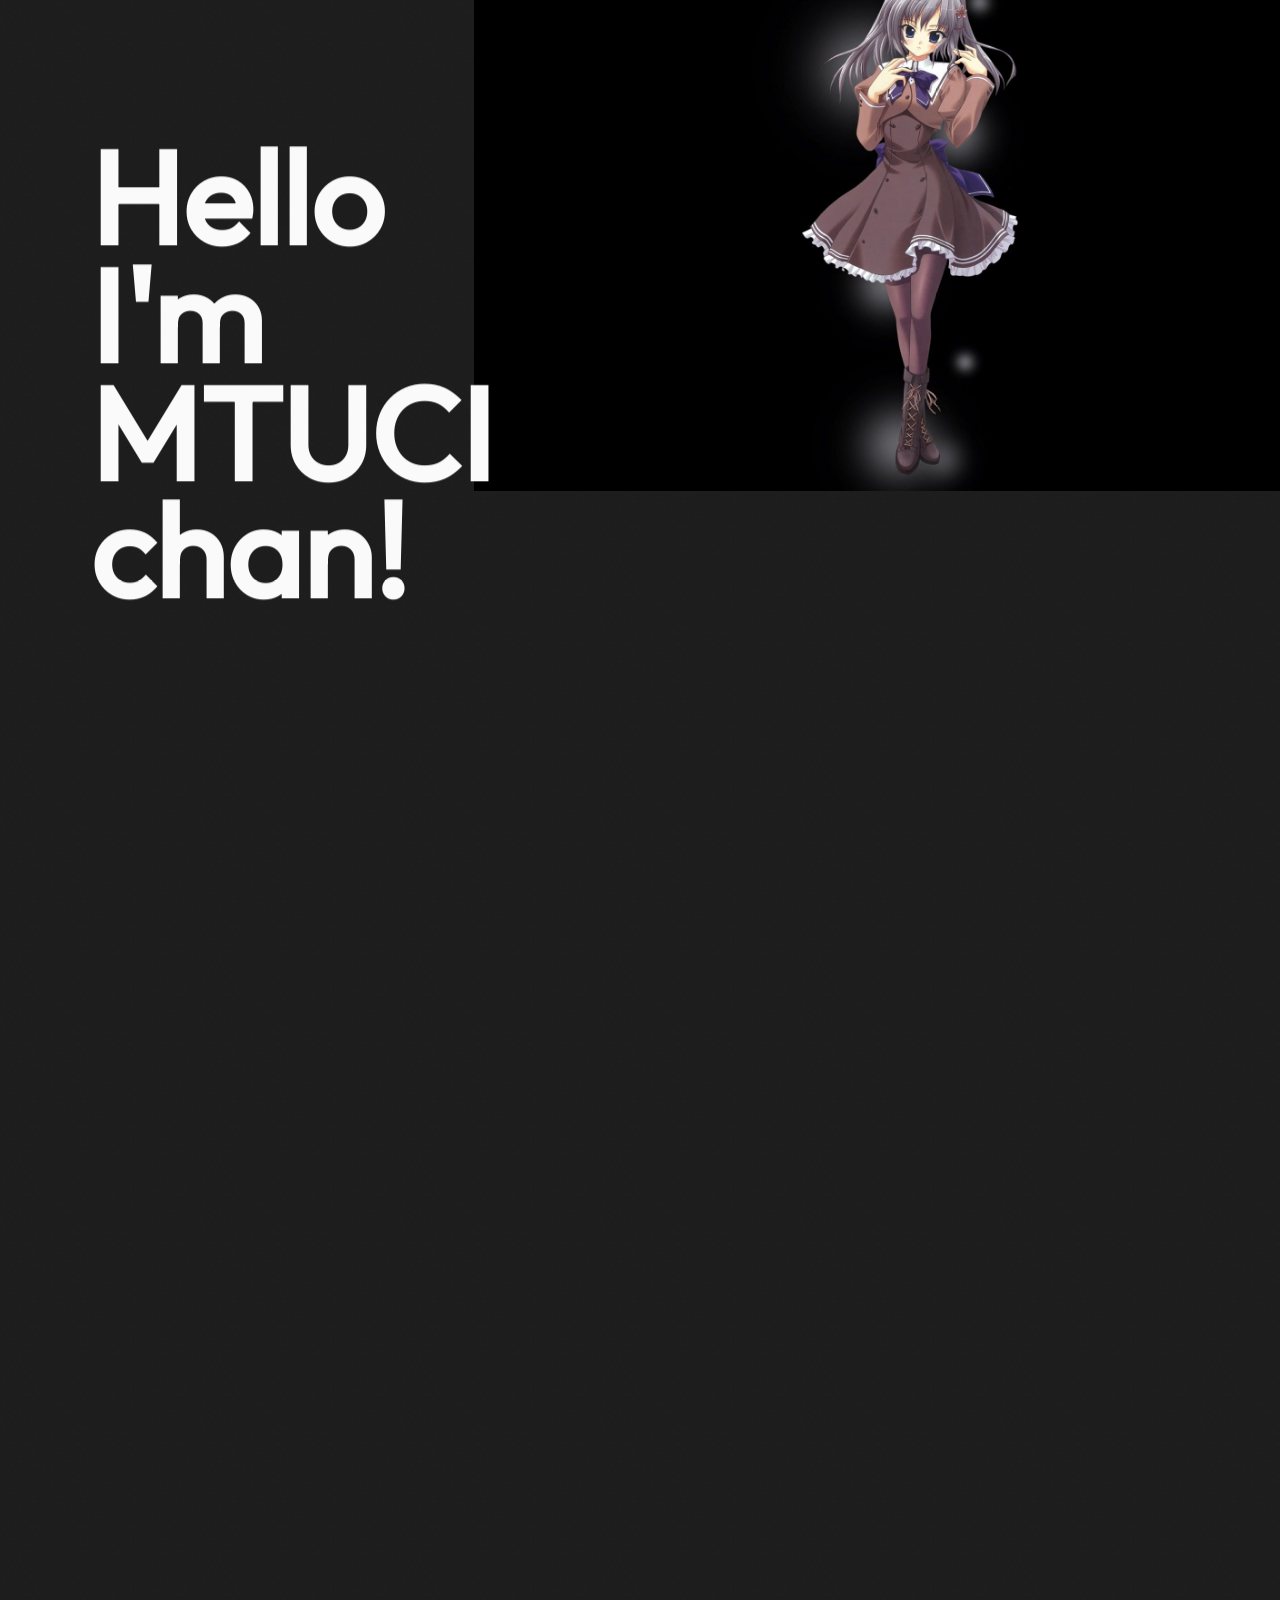
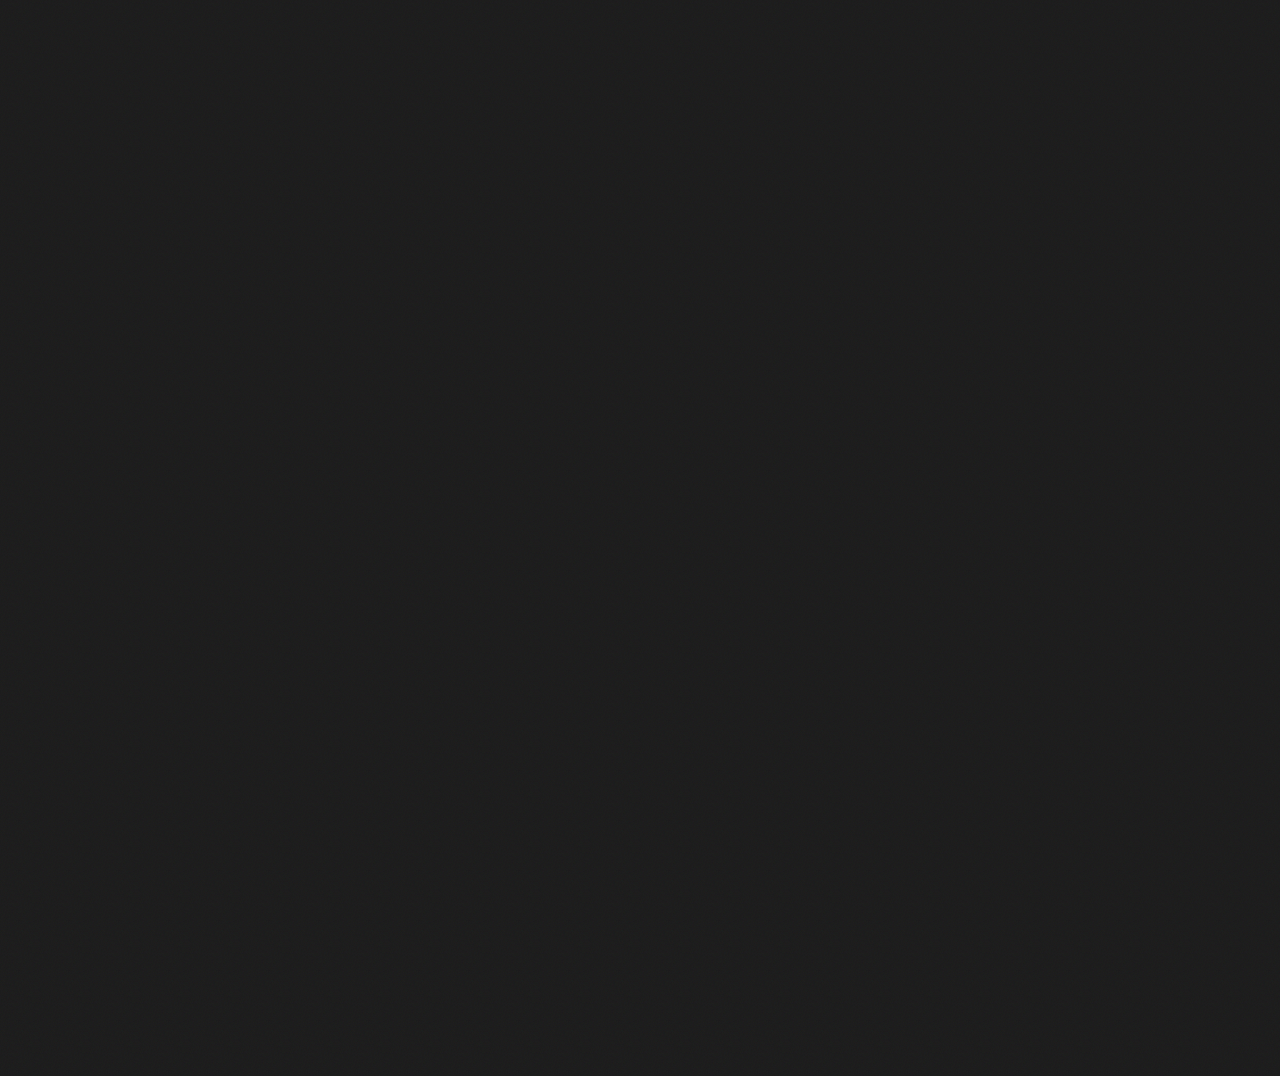
<file: голосовой/index.html>
<!DOCTYPE html>
<html lang="en">
<head>
    <meta charset="UTF-8">
    <meta name="viewport" content="width=device-width, initial-scale=1.0">
    <title>Document</title>
    <script src="libs/gsap/gsap.min.js" defer></script>
    <script src="libs/gsap/ScrollTrigger.min.js" defer></script>
    <script src="libs/gsap/ScrollSmoother.min.js" defer></script>

    <link rel="stylesheet" href="css/main.css">
    <script src="js/app.js" defer></script>
</head>
<body>
    

    <div class="wrapper">
        <div class="content">
            <header class="hero-section">
                <div class="head">
                    <a href="index.html"> <img src="img/logo1.png" alt="Alt"></a>
            
                    <div class="function">
                        <a href="index.html">Главная</a>
                        <a href="function.html">Станции</a>
                        <a href="o nas.html">О нас</a>
                    </div>
                </div>
                <img date-speed=".6" class="hero" src="img/1614434152_31-p-anime-temnii-fon-devushki-68.jpg" alt="Alt">
                <div class="container">
                    <div date-speed=".75" class="main-header">
                      <h1 class="main-title">Hello I'm MTUCI chan!</h1>
                    </div>
                </div>
            </header>
        
            
            <div class="portfolio">
                <div class="container>">
                    <main class="gallery">
        
                        <div date-speed=".9" class="gallery-left">
                            <img class="gallery-item" src="img/i (2).webp" alt="Alt">
                            <img class="gallery-item" src="img/i (3).webp" alt="Alt">
                            <div class="text-block gallery-item">
                                <h2 class="text-block-h">
                                    Мечтаю составить вам компанию
                                </h2>
                                <p class="text-block-p">
                                        <button class="button">
                                            <a class="link" href="Голосовой.html" class="button">
                                            Попробуй меня</a>
                                        </button>
                                </p>
                            </div>
                        </div>
        

                        <div date-speed="1.1" class="gallery-right">
                            
                            <div class="text-block gallery-item">
                                <h2 class="text-block-h">
                                    Мечтаю составить вам компанию
                                </h2>
                                <p class="text-block">
                                    Ваш дружелюбный голосовой помощник. Со мной всё просто — вы говорите, а я исполняю: включаю, узнаю и многое . Доверьте мне часть дел и освободите время для больших свершений.
                                </p>
                            </div>
                            <div class="text-block gallery-item">
                                <h2 class="text-block-h">
                                    Mtuci-chan ответит на все вопросы
                                        и поддержит разговор на любую тему
                                        
                                </h2>
                                <p class="text-block">
                                    Чаще всего люди используют их для упрощения жизни. Например, иногда лень лезть в карман за телефоном — намного проще крикнуть условной «Mtuci-chan», чтобы та сама поставила таймер или сообщила прогноз погоды на завтра.
                                </p>
                            </div>
                            <div class="text-block gallery-item">
                                <h2 class="text-block-h">
                                    Немного обо мне!
                                </h2>
                                <p class="text-block">
                                    Я-искусственный интеллект с развитыми навыками распознавания речи, который обрабатывает огромные объемы информации, благодаря чему постоянно учится.
                                        
                                </p>
                            
                            </div>
                        </div>
                        
                    </main>
                </div> 
                
            </div>
        </div>
    
       
    </div>
    
</body>
</html>
</file>
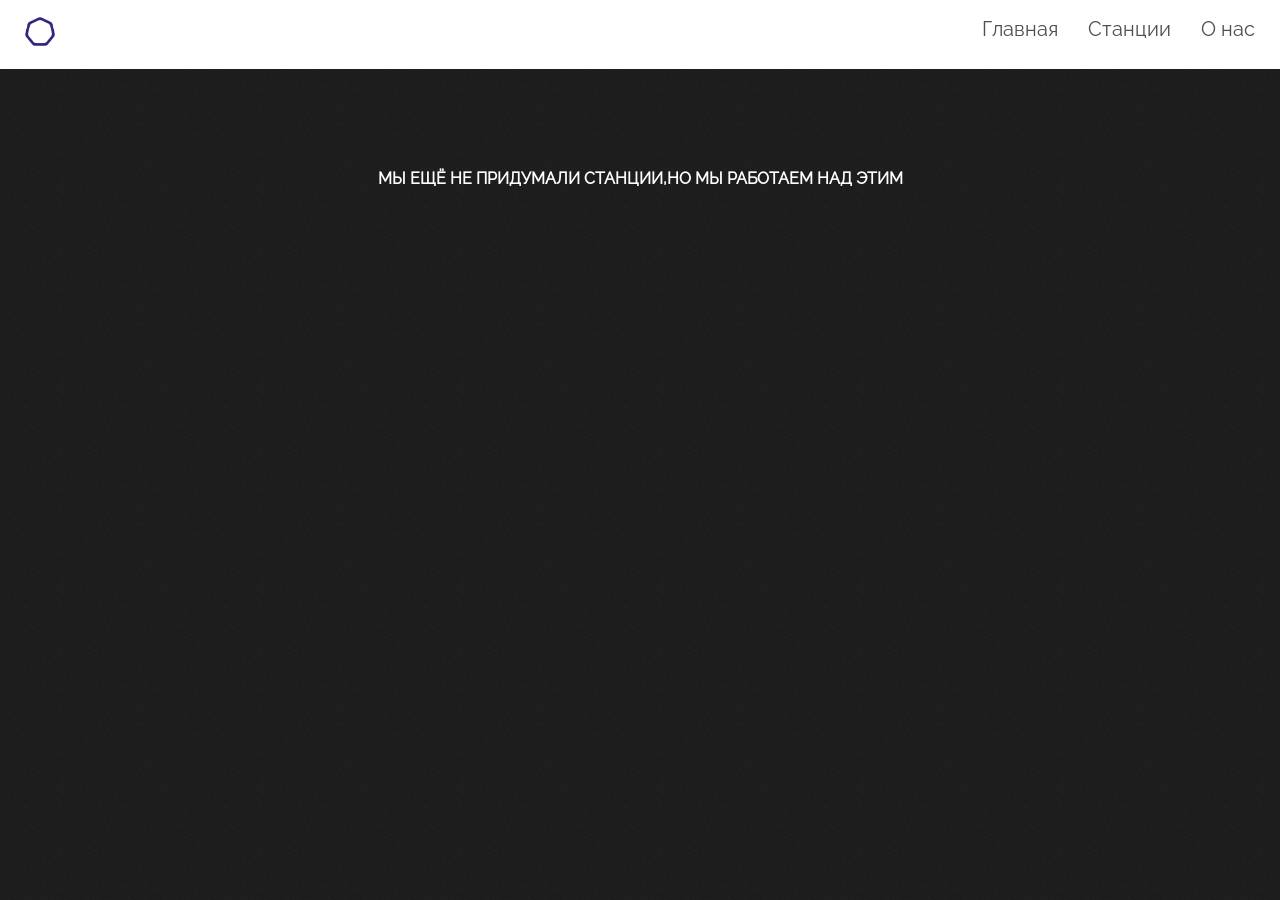
<file: голосовой/function.html>
<!DOCTYPE html>
<html lang="en">
    <head>
        <meta charset="UTF-8">
        <meta name="viewport" content="width=device-width, initial-scale=1.0">
        <title>Document</title>
        
        <link rel="stylesheet" href="css/main2.css">
        
    </head>
<body>
    <header class="hero-section"></header>
        <div class="head">
            <a href="index.html"> <img src="img/logo1.png" alt="Alt"></a>

            <div class="function">
                <a href="index.html">Главная</a>
                <a href="function.html">Станции</a>
                <a href="o nas.html">О нас</a>
            </div>
        </div>
    </header>
    <section class="about">

        </h1>МЫ ЕЩЁ НЕ ПРИДУМАЛИ СТАНЦИИ,НО МЫ РАБОТАЕМ НАД ЭТИМ</h1>
    </section>
    
</body>
</html>
</file>
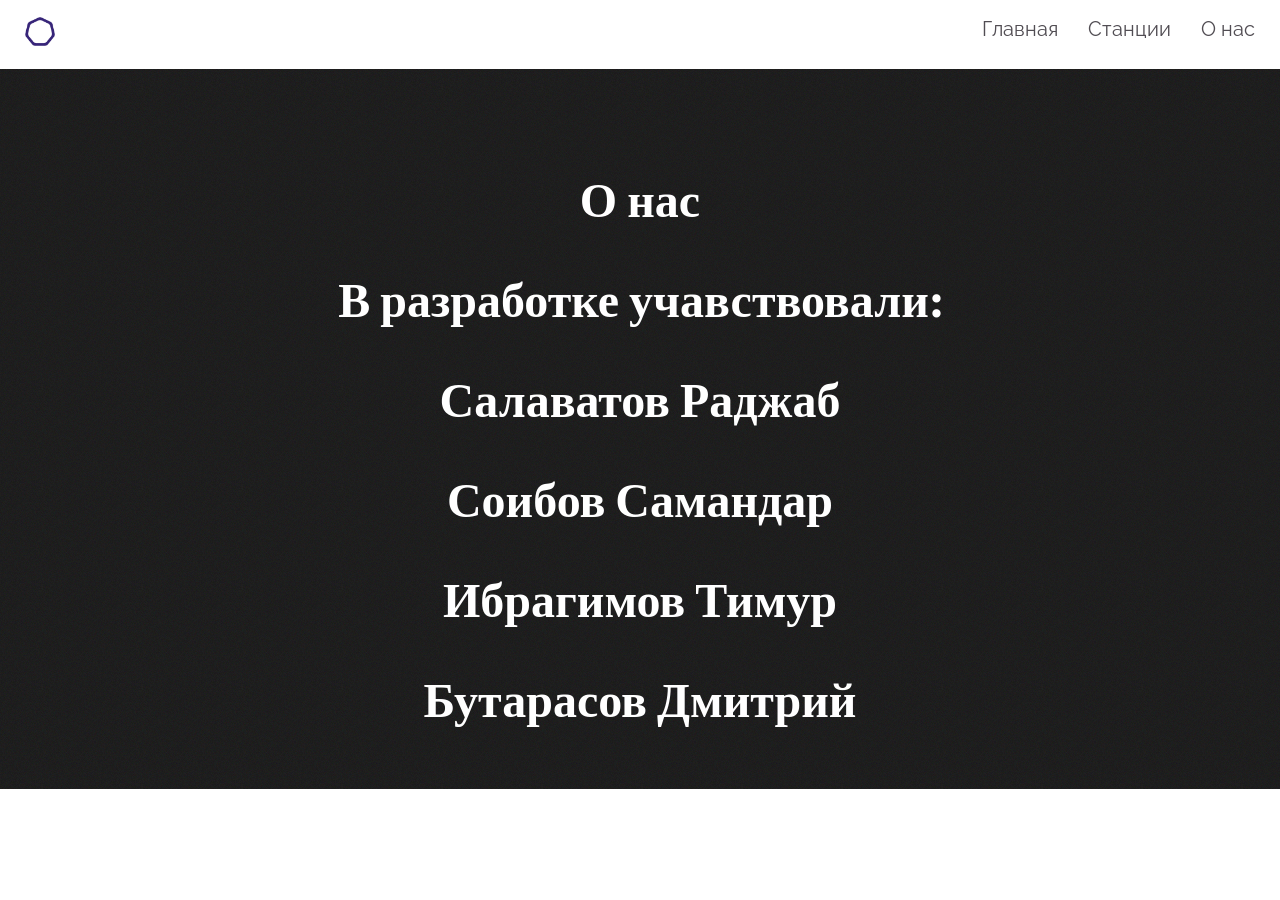
<file: голосовой/o nas.html>
<!DOCTYPE html>
<html>
 
<head>
    <meta charset="UTF-8">
    <meta name="viewport" content="width=device-width, initial-scale=1.0">
    <link rel="stylesheet" href="css/main3.css">
    <title>О нас</title>
</head>
 
<body>
    <header class="hero-section"></header>
        <div class="head">
            <a href="index.html"> <img src="img/logo1.png" alt="Alt"></a>

            <div class="function">
                <a href="index.html">Главная</a>
                <a href="function.html">Станции</a>
                <a href="o nas.html">О нас</a>
            </div>
        </div>
    </header>
    
    <section class="about">
    <h1>О нас</h1>
        

            
     <h1>В разработке учавствовали:</h1>
     <h1>Салаватов Раджаб</h1>
     <h1>Соибов Самандар</h1>
     <h1>Ибрагимов Тимур</h1>
     <h1>Бутарасов Дмитрий</h1>
 
    </section>

    
</body>
 
</html>
</file>
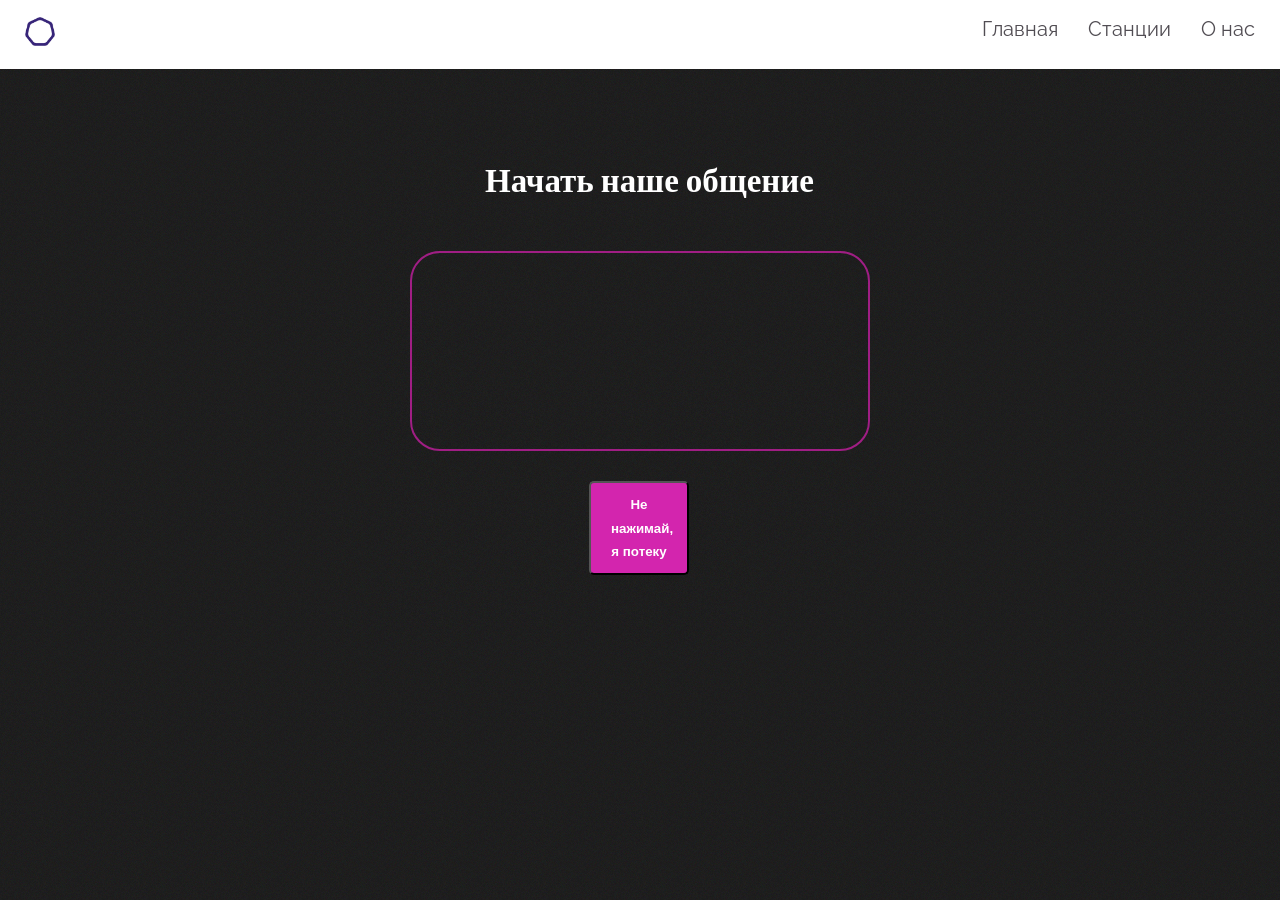
<file: голосовой/Голосовой.html>
<!DOCTYPE html>
<html lang="en">
  <head>
    <meta charset="UTF-8" />
    <meta name="viewport" content="width=device-width, initial-scale=1.0" />
    <link rel="stylesheet" href="css/main4.css">
    <title>v</title>
  </head>
  <body>
    <header class="hero-section"></header>
        <div class="head">
            <a href="index.html"> <img src="img/logo1.png" alt="Alt"></a>

            <div class="function">
                <a href="index.html">Главная</a>
                <a href="function.html">Станции</a>
                <a href="o nas.html">О нас</a>
            </div>
        </div>
    </header>
    <footer class="container" >
        <div class="mt-4" id="div_language">
            <div class="form-select bg-secondary text-light" id="select_language" onchange="updateCountry()"></div>
            
          </div>
          <h2 class="text">Начать наше общение</h2>
          <div class="p-3" style="border: 2px solid rgb(160, 30, 132); height: 200px; border-radius: 30px;">
            <span id="final" class="text-light"></span>
            <span id="interim" class="text-secondary"></span>
          </div>
          <div class="button">
              <button class="buttonstar" id="start">Не нажимай, я потеку</button>
              <h2 id="status" class="listening" style="display: none">Теку...</h2>
          </div>
      </footer>
  </body>
  <input type="file" id="fileInput" style="display: none;">
  <script src="js/app2.js"></script>
  <script src="js/app3.js"></script>
</html>
</file>
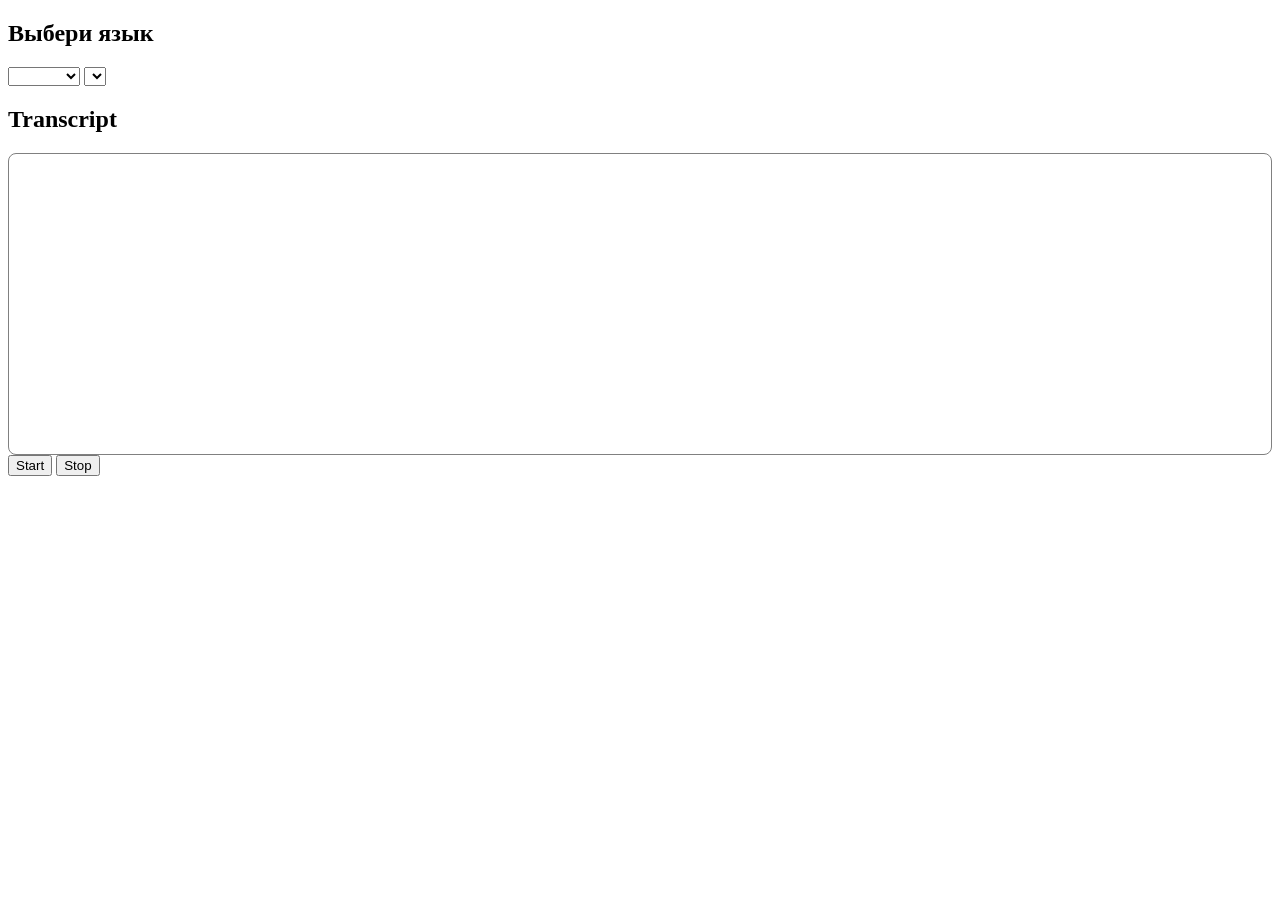
<file: голосовой/Voice/голосовой/Голосовой.html>
<!DOCTYPE html>
<html lang="en">
  <head>
    <meta charset="UTF-8" />
    <meta name="viewport" content="width=device-width, initial-scale=1.0" />
    
    <title>Speech To Text</title>
  </head>
  <body class="container pt-5 bg-dark">
    <div class="mt-4" id="div_language">
      <h2 class="mb-3 text-light">Выбери язык</h2>
      <select class="form-select bg-secondary text-light" id="select_language" onchange="updateCountry()"></select>
      <select class="form-select bg-secondary text-light mt-2" id="select_dialect"></select>
    </div>
    <h2 class="mt-4 text-light">Transcript</h2>
    <div class="p-3" style="border: 1px solid gray; height: 300px; border-radius: 8px;">
      <span id="final" class="text-light"></span>
      <span id="interim" class="text-secondary"></span>
    </div>
    <div class="mt-4">
      <button class="btn btn-success" id="start">Start</button>
      <button class="btn btn-danger" id="stop">Stop</button>
      <p id="status" class="lead mt-3 text-light" style="display: none">Listenting ...</p>
    </div>
  </body>
  <script src="js/app2.js"></script>
  <script src="js/app3.js"></script>
</html>
</file>
<file: голосовой/css/main.css>
*{
    margin: 0;
    padding: 0;
    box-sizing: border-box
    ;
}

:root{
    --index: calc(1vw + 1vh);
    --color-header: #f4efec;
    --color-text: #cdc6c3;
    --gallery-gap: calc(var(--index) * 10)
}
@font-face {
    font-family: raleway-c;
    src: url(../fonts/raleway-regular.woff2);
}
@font-face {
    font-family: outfit-c;
    src: url(../fonts/outfit-regular.woff2);
}
h1{
    font-family: outfit-c;
}
.content, .hero, .main-header, .gallery-left, .gallery-right{
    will-change: transform;
}
body{
    background-image: url(../img/bg.jpg);
    background-size: 50px;
    color: #fafafa;
    font-family: raleway-c;
    overflow-x: hidden;
}
.hero{
    width: calc(var(--index)*40);
    position: absolute;
    left: 37vw ;
    top: 22vh;
}
.main-header{
    height: 100vh;
}
.container{
    padding: 0 7vw;
}
.main-title{
    font-size: calc(var(--index) * 6);
    position: absolute;
    width: min-content;
    bottom: 12vh;
    line-height: .9;
}
.gallery{
    display: flex;
    padding: calc(varv (--index) * 8) ;
}
.gallery > * {  
    flex: 1;
    display: flex;
    align-items: center;
    flex-direction: column;
}
.gallery-item{
    max-width: calc(var(--index) * 23);
    margin-bottom: var(--gallery-gap);
    max-height: 180vh;
    border-radius: 8px;
}
.gallery-left{
    margin-top: calc(var(--gallery-gap) * 1.75);
}
.gallery-right .gallery-item{
    margin: 0;
    margin-top: var(--gallery-gap);

}
.text-block {
    position: relative;
    font-size: 1rem;
    line-height: 1.55rem;
    color: var(--color-header);
    margin-bottom: 1.25rem;
}
.text-block-h{
    font-size: 3rem;
    line-height: 3rem;
    color: var(--color-header);
    margin-bottom: 1.25rem;

}
.text-block-q{
    font-size: 2rem;
    line-height: 2rem;
    color: var(--color-header);
    margin-bottom: 1.25rem;

}
.text-block-p{
    line-height: 1.75;
    
}

.button{
    padding: 35px 35px;
    border-radius: 50px;
    background-color: #1e1d1f;
    color: #f7f4f4;
    font-family: raleway-c;
    font-size: calc(var(--index) * 1.5);
   
}
.button a:hover{
    color: rgb(255, 255, 255);
}
.link {
    text-decoration: none;
  }
.head {
    overflow: hidden;
    background-color: #ffffff;
    padding: 2px 10px;  
}
.head img {
    width: 30px;
}
.head a {
    float: left;
    color: rgb(81, 77, 83);
    text-align: center;
    padding: 15px;
    text-decoration: none;
    font-size: 20px;
    line-height: 25px;
    border-radius: 5px;
}
.head a.logo {
    font-size: 25px;
    font-weight: bold;
    padding: 0 ;
}
.function {
    float:right;
    display: flex;
}
.function a:hover{
    color: rgb(63, 15, 105);
}
</file>
<file: голосовой/css/main2.css>
* {
    margin: 0;
    padding: 0;
    box-sizing: border-box;
}
body{
    font-family: raleway-c;
    background-image: url(../img/bg.jpg);
}

.about {
    padding: 100px 0 20px 0;
    text-align: center;
    font-family: raleway-c;
    font-weight: bold;
    color: #ffffff;
    
}
.head {
    overflow: hidden;
    background-color: #ffffff;
    padding: 2px 10px;  
}
.head img {
    width: 30px;
}
.head a {
    float: left;
    color: rgb(81, 77, 83);
    text-align: center;
    padding: 15px;
    text-decoration: none;
    font-size: 20px;
    line-height: 25px;
    border-radius: 5px;
}
.head a.logo {
    font-size: 25px;
    font-weight: bold;
    padding: 0 ;
}
.about h1 {
    font-size: 3rem;
    margin-bottom: 40px;
    font-family: outfit-c;
}

@font-face {
    font-family: raleway-c;
    src: url(../fonts/raleway-regular.woff2);
}
@font-face {
    font-family: outfit-c;
    src: url(../fonts/outfit-regular.woff2);
}


.function {
    float:right;
    display: flex;
}
</file>
<file: голосовой/css/main3.css>
* {
    margin: 0;
    padding: 0;
    box-sizing: border-box;
}
body{
    font-family: raleway-c;
}

.about {
    background-image: url(../img/bg.jpg);
    padding: 100px 0 20px 0;
    text-align: center;
    font-family: raleway-c;
    font-weight: bold;
    color: #ffffff;
    
}
.head {
    overflow: hidden;
    background-color: #ffffff;
    padding: 2px 10px;  
}
.head img {
    width: 30px;
}
.head a {
    float: left;
    color: rgb(81, 77, 83);
    text-align: center;
    padding: 15px;
    text-decoration: none;
    font-size: 20px;
    line-height: 25px;
    border-radius: 5px;
}
.head a.logo {
    font-size: 25px;
    font-weight: bold;
    padding: 0 ;
}
.about h1 {
    font-size: 3rem;
    margin-bottom: 40px;
    font-family: outfit-c;
}

@font-face {
    font-family: raleway-c;
    src: url(../fonts/raleway-regular.woff2);
}
@font-face {
    font-family: outfit-c;
    src: url(../fonts/outfit-regular.woff2);
}


.function {
    float:right;
    display: flex;
}
</file>
<file: голосовой/css/main4.css>
* {
  margin: 0;
  padding: 0;
  box-sizing: border-box;
}
body{
  background-image: url(../img/bg.jpg);
  font-family: raleway-c;
}
.container {
    width: 500px;
    margin: 30px auto;
    background-image: url(../img/bg.jpg);
    padding: 20px;
    font-size: 22px;
}
.text {
  color: rgb(255, 255, 255);
  font-family: outfit-c;
  margin-left: 75px;
  margin-bottom: 50px;
}
.head {
  overflow: hidden;
  background-color: #ffffff;
  padding: 2px 10px; 
   
}
.head img {
  width: 30px;
}
.head a {
  float: left;
  color: rgb(81, 77, 83);
  text-align: center;
  padding: 15px;
  text-decoration: none;
  font-size: 20px;
  line-height: 25px;
  border-radius: 5px;
}
.head a.logo {
  font-size: 25px;
  font-weight: bold;
  padding: 0 ;
}

.function {
  float:right;
  display: flex;
}
.function a:hover{
  color: rgb(63, 15, 105);
}

button {
    padding: 10px 20px;
    margin-left: 179px;
    border-radius: 5px;
    color: rgb(255, 255, 255);
    font-weight: bold;
    width: 100px;
    margin-top: 30px;
    background-color: rgb(211, 37, 174);
    line-height: 1.75;

}

.buttonstar a:hover{
  color: rgb(195, 55, 181);
}
.listening{
  color: rgb(160, 30, 132);
  margin-left: 175px;
  margin-top: 50px;
  font-family: outfit-c;
}
.text-light{
  margin-left: 10px;
  padding: 20px;
  color: rgb(195, 43, 167);
 
}
.text-secondary{
  margin-left: 15px;
  padding: 20px;
  color: rgb(179, 23, 145);
  font-family: outfit-c;
}
  @font-face {
    font-family: raleway-c;
    src: url(../fonts/raleway-regular.woff2);
}
@font-face {
    font-family: outfit-c;
    src: url(../fonts/outfit-regular.woff2);
}
</file>
